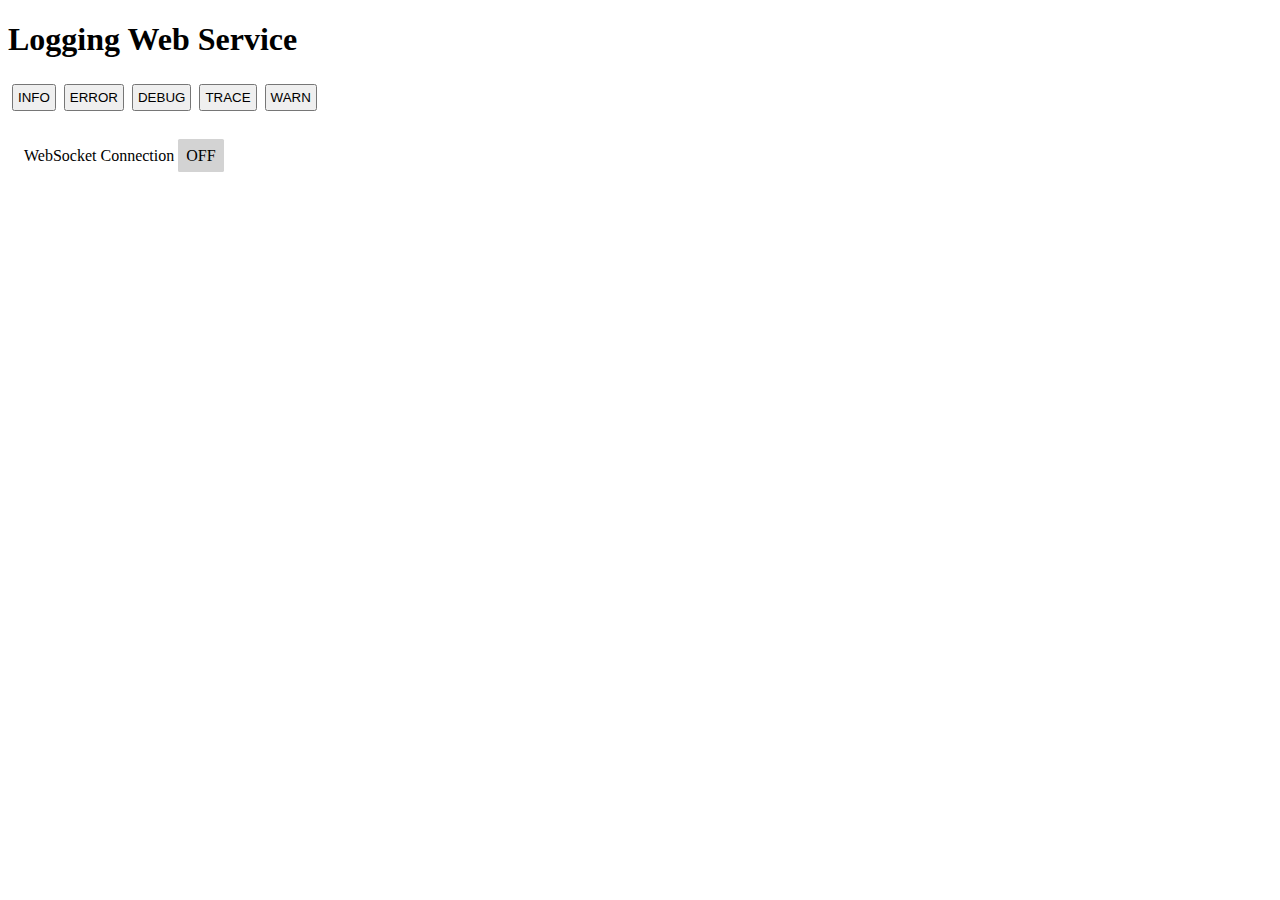
<file: nginx/files/index.html>
<!DOCTYPE html>
<html lang="en">
<head>
    <meta charset="UTF-8">
    <script src="script.js"></script>
    <link rel="stylesheet" href="styles.css">
    <title>Logging Web Service</title>
</head>
<body>
    <h1>Logging Web Service</h1>
    <div id="content">
        <div id="requests-container">
        </div>
        <div id="web-socket-container">
            <div id="web-socket-switch">
                <span>WebSocket Connection</span>
                <span id="web-socket-switch-on" class="not-visible">ON</span>
                <span id="web-socket-switch-off" class="visible switch">OFF</span>
            </div>
        </div>
        <div id="console-container">
            <div id="console"></div>
        </div>
    </div>
    <script>
        window.onload = () => {
            loadElements(document, fetch)
        }
    </script>
</body>
</html>
</file>
<file: nginx/files/styles.css>
#web-socket-container {
    margin: 2em 1em;
}

#web-socket-switch-on {
    background-color: mediumseagreen;
}

#web-socket-switch-off {
    background-color: lightgray;
}

.not-visible {
    display: none;
}

.switch {
    width: 3em;
    height: 1em;
    padding: 0.5em;
    border-radius: 0.1em;
    text-align: center;
}

.timestamp {
    margin: 1em;
}

.log-button {
    padding: 0.3em;
    margin: 0.3em;
}
</file>
